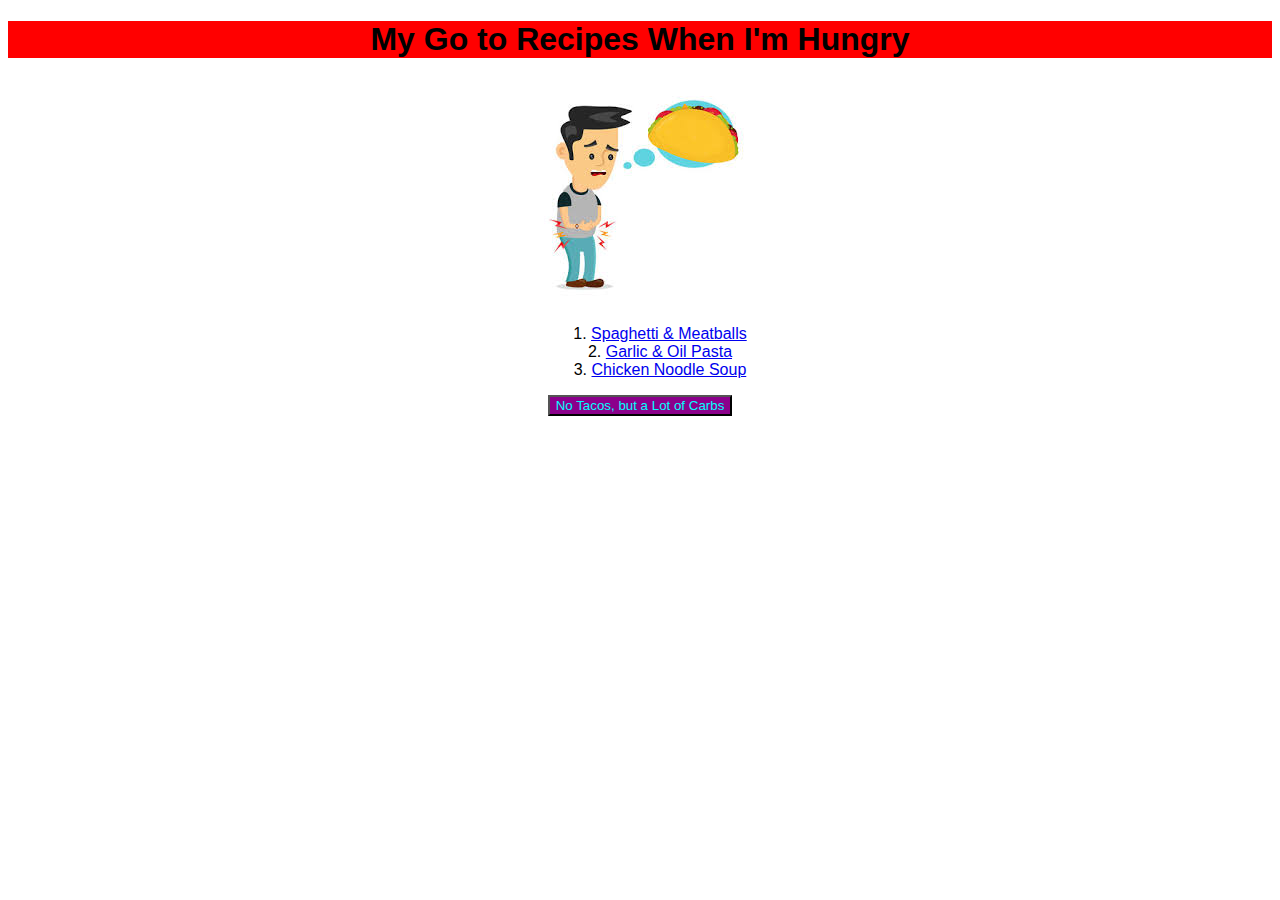
<file: index.html>
<!DOCTYPE html>
<html lang="en">
<head>
    <meta charset="UTF-8">
    <meta name="viewport" content="width=device-width, initial-scale=1.0">
    <title>Recipes</title>
    <link rel="stylesheet" href="style.css">
</head>
<body class="center font">

    <h1 class="header">My Go to Recipes When I'm Hungry</h1>

    <img src="./images/hungry_me.jpeg" alt="a cartoon of a hungry man thinking of a taco">

    <div>
        <ol>
            <li class="recip"><a href="./recipes/spaghetti_meatballs.html">Spaghetti & Meatballs</a></li>
            <li class="recip"><a href="./recipes/garlic_and_oil.html">Garlic & Oil Pasta</a></li>
            <li class="recip"><a href="./recipes/chicken_noodle_soup.html">Chicken Noodle Soup</a></li>
        </ol>
    </div>

    <div>
        <a href="https://en.wikipedia.org/wiki/Carbohydrate"><button class="joke">No Tacos, but a Lot of Carbs</button></a>
    </div>

</body>
</html>
</file>
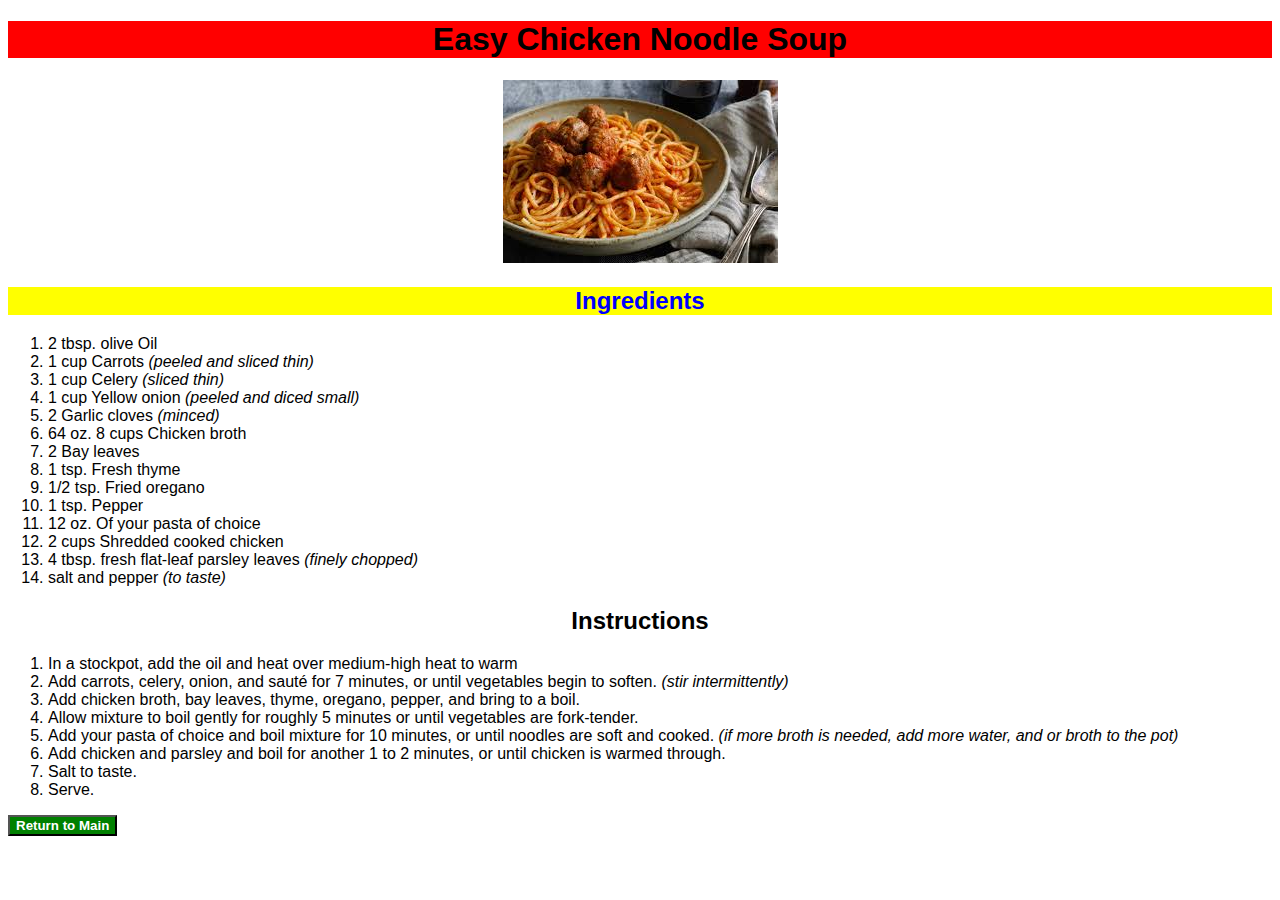
<file: recipes/chicken_noodle_soup.html>
<!DOCTYPE html>
<html lang="en">
<head>
    <meta charset="UTF-8">
    <meta name="viewport" content="width=device-width, initial-scale=1.0">
    <title>Chicken Noodle Soup</title>
    <link rel="stylesheet" href="./../style.css">
</head>
<body class="font">
    
    <h1 class="center header">Easy Chicken Noodle Soup</h1>

    <div class="pics">
        <img src="./../images/spaghetti_and_meatballs.jpeg" alt="a photo of spaghetti and meatballs">
    </div>
    
    <h2 class="head2 center">Ingredients</h2>

    <ol class="ingre">
        <li>2 tbsp. olive Oil</li>
        <li>1 cup Carrots <em>(peeled and sliced thin)</em></li>
        <li>1 cup Celery <em>(sliced thin)</em></li>
        <li>1 cup Yellow onion <em>(peeled and diced small)</em></li>
        <li>2 Garlic cloves <em>(minced)</em></li>
        <li>64 oz. 8 cups Chicken broth</li>
        <li>2 Bay leaves</li>
        <li>1 tsp. Fresh thyme</li>
        <li>1/2 tsp. Fried oregano</li>
        <li>1 tsp. Pepper</li>
        <li>12 oz. Of your pasta of choice</li>
        <li>2 cups Shredded cooked chicken</li>
        <li>4 tbsp. fresh flat-leaf parsley leaves <em>(finely chopped)</em></li>
        <li>salt and pepper <em>(to taste)</em></li> 
    </ol>

    <h2 class=" center">Instructions</h2>

    <ol class="direc">
        <li>In a stockpot, add the oil and heat over medium-high heat to warm</li>
        <li>Add carrots, celery, onion, and sauté for 7 minutes, or until vegetables begin to soften. <em>(stir intermittently)</em></li>
        <li>Add chicken broth, bay leaves, thyme, oregano, pepper, and bring to a boil.</li>
        <li>Allow mixture to boil gently for roughly 5 minutes or until vegetables are fork-tender. </li>
        <li>Add your pasta of choice and boil mixture for 10 minutes, or until noodles are soft and cooked. <em>(if more broth is needed, add more water, and or broth to the pot)</em></li>
        <li>Add chicken and parsley and boil for another 1 to 2 minutes, or until chicken is warmed through.</li>
        <li>Salt to taste.</li>
        <li>Serve.</li>
    </ol>

    <a href="./../index.html"><button class="return">Return to Main</button></a>

</body>
</html>
</file>
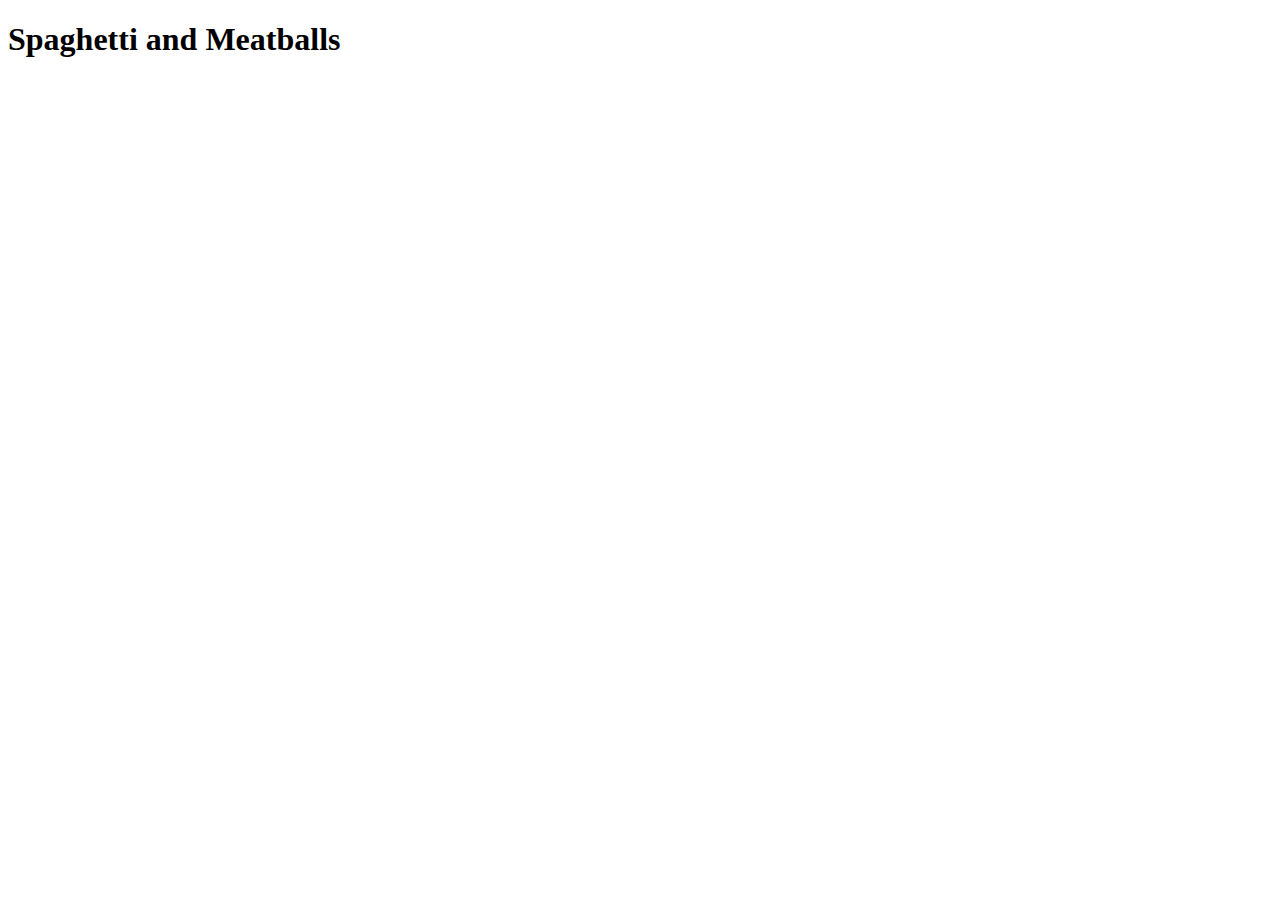
<file: recipes/chicken_spaghetti.html>
<!DOCTYPE html>
<html lang="en">
<head>
    <meta charset="UTF-8">
    <meta name="viewport" content="width=device-width, initial-scale=1.0">
    <title>Document</title>
</head>
<body>
    
    <h1>Spaghetti and Meatballs</h1>

</body>
</html>
</file>
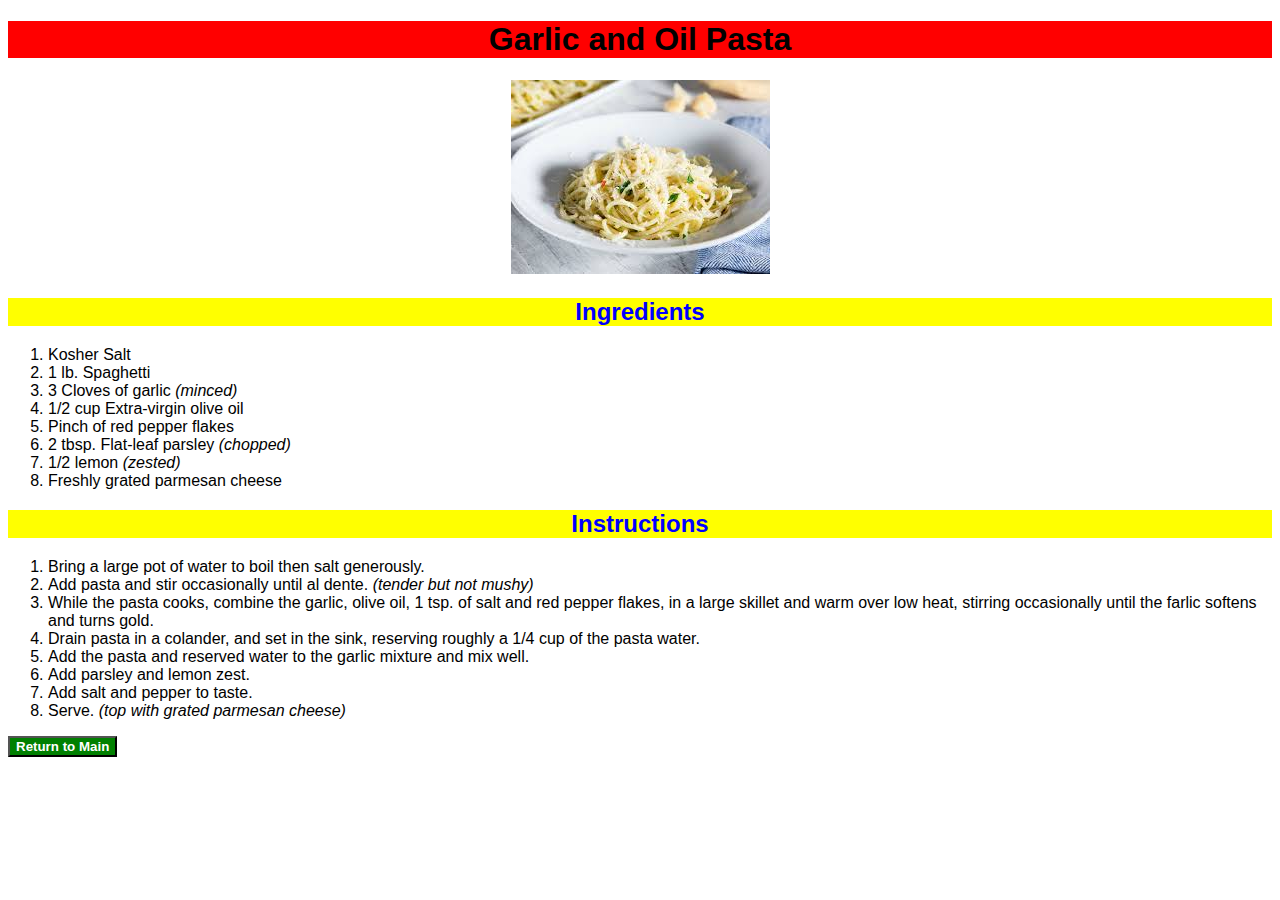
<file: recipes/garlic_and_oil.html>
<!DOCTYPE html>
<html lang="en">
<head>
    <meta charset="UTF-8">
    <meta name="viewport" content="width=device-width, initial-scale=1.0">
    <title>Garlic and Oil</title>
    <link rel="stylesheet" href="./../style.css">
</head>
<body class="font">

    <h1 class="center header">Garlic and Oil Pasta</h1>

    <div class="pics">
        <img src="./../images/garlic_and_oil.jpeg" alt="a photo of garlic and oil pasta">
    </div>    

    <h2 class="head2 center">Ingredients</h2>

    <ol class="ingre">
        <li>Kosher Salt</li>
        <li>1 lb. Spaghetti</li>
        <li>3 Cloves of garlic <em>(minced)</em></li>
        <li>1/2 cup Extra-virgin olive oil</li>
        <li>Pinch of red pepper flakes</li>
        <li>2 tbsp. Flat-leaf parsley <em>(chopped)</em></li>
        <li>1/2 lemon <em>(zested)</em></li>
        <li>Freshly grated parmesan cheese</li>
    </ol>

    <h2 class="head2 center">Instructions</h2>

    <ol class="direc">
        <li>Bring a large pot of water to boil then salt generously.</li>
        <li>Add pasta and stir occasionally until al dente. <em>(tender but not mushy)</em></li>
        <li>While the pasta cooks, combine the garlic, olive oil, 1 tsp. of salt and red pepper flakes, in a large skillet and warm over low heat, stirring occasionally until the farlic softens and turns gold.</li>
        <li>Drain pasta in a colander, and set in the sink, reserving roughly a 1/4 cup of the pasta water.</li>
        <li>Add the pasta and reserved water to the garlic mixture and mix well.</li>
        <li>Add parsley and lemon zest.</li>
        <li>Add salt and pepper to taste.</li>
        <li>Serve. <em>(top with grated parmesan cheese)</em></li>
    </ol>

    <a href="./../index.html"><button class="return">Return to Main</button></a>

</body>
</html>
</file>
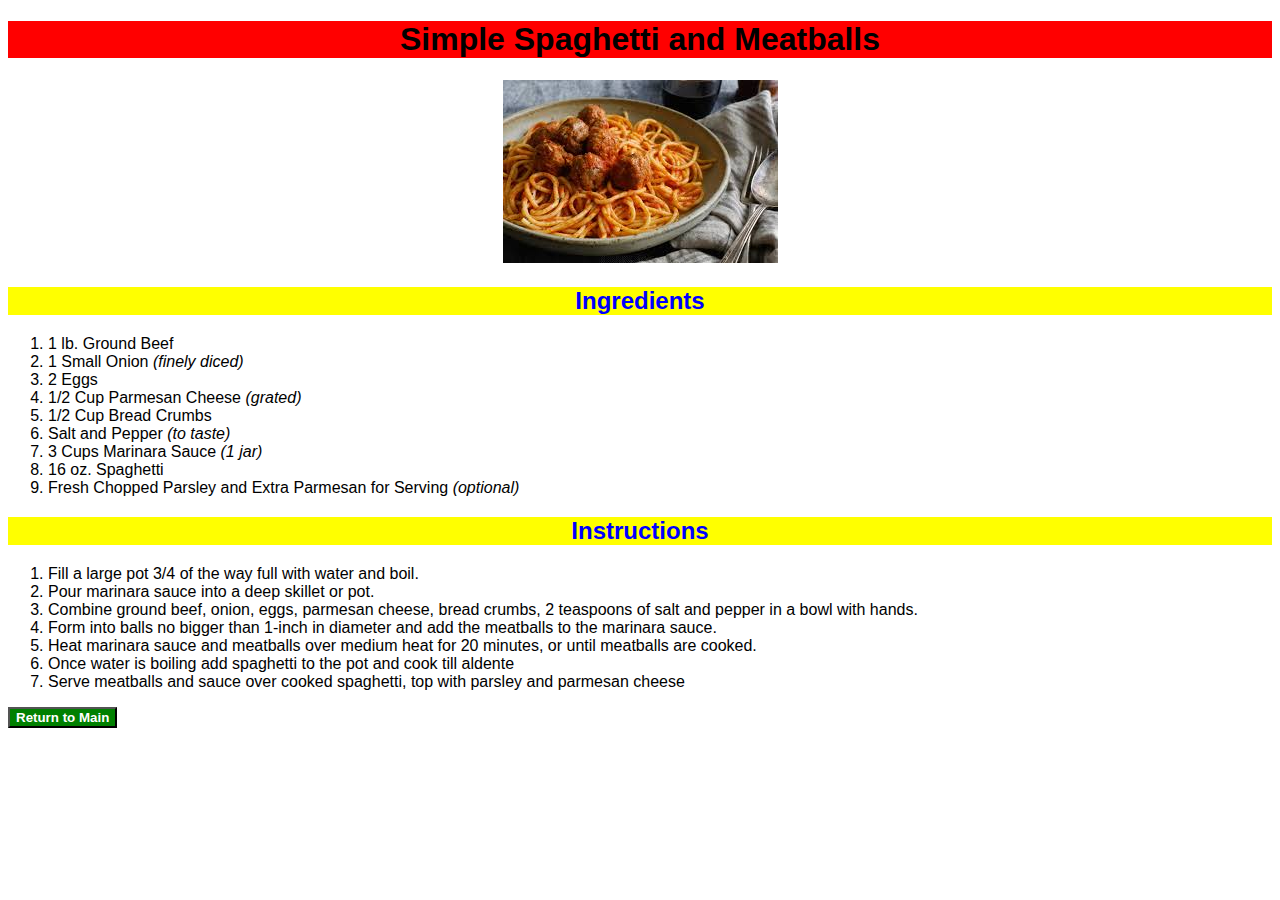
<file: recipes/spaghetti_meatballs.html>
<!DOCTYPE html>
<html lang="en">
<head>
    <meta charset="UTF-8">
    <meta name="viewport" content="width=device-width, initial-scale=1.0">
    <title>Spaghetti and Meatballs</title>
    <link rel="stylesheet" href="./../style.css">
</head>
<body class="font">
    
    <h1 class="center header">Simple Spaghetti and Meatballs</h1>

    <div class="pics">
        <img src="./../images/spaghetti_and_meatballs.jpeg" alt="a photo of spaghetti and meatballs">
    </div>
    
    <h2 class="head2 center">Ingredients</h2>
    
    <ol class="ingre">
        <li>1 lb. Ground Beef</li>
        <li>1 Small Onion <em>(finely diced)</em></li>
        <li>2 Eggs</li>
        <li>1/2 Cup Parmesan Cheese <em>(grated)</em></li>
        <li>1/2 Cup Bread Crumbs</li>
        <li>Salt and Pepper <em>(to taste)</em></li>
        <li>3 Cups Marinara Sauce <em>(1 jar)</em></li>
        <li>16 oz. Spaghetti</li>
        <li>Fresh Chopped Parsley and Extra Parmesan for Serving <em>(optional)</em></li>
    </ol>

    <h2 class="head2 center">Instructions</h2>

    <ol class="direc">
        <li>Fill a large pot 3/4 of the way full with water and boil.</li>
        <li>Pour marinara sauce into a deep skillet or pot.</li>
        <li>Combine ground beef, onion, eggs, parmesan cheese, bread crumbs, 2 teaspoons of salt and pepper in a bowl with hands.</li>
        <li>Form into balls no bigger than 1-inch in diameter and add the meatballs to the marinara sauce.</li>
        <li>Heat marinara sauce and meatballs over medium heat for 20 minutes, or until meatballs are cooked.</li>
        <li>Once water is boiling add spaghetti to the pot and cook till aldente</li>
        <li>Serve meatballs and sauce over cooked spaghetti, top with parsley and parmesan cheese</li> 

    </ol>

    <a href="./../index.html"><button class="return">Return to Main</button></a>

</body>
</html>
</file>
<file: style.css>
.center {
    text-align: center;
    list-style-position: inside;
}

.font {
    font-family: 'Lucida Sans', 'Lucida Sans Regular', 'Lucida Grande', 'Lucida Sans Unicode', Geneva, Verdana, sans-serif;
}

.header {
    background-color: red;
}

.joke {
    background-color: darkmagenta;
    color: aqua;
}

.return {
    color: white;
    font-weight: 600;
    background-color: green;
}

.head2 {
    color: blue;
    background-color: yellow;
}

.pics {
    text-align: center;
}
</file>
